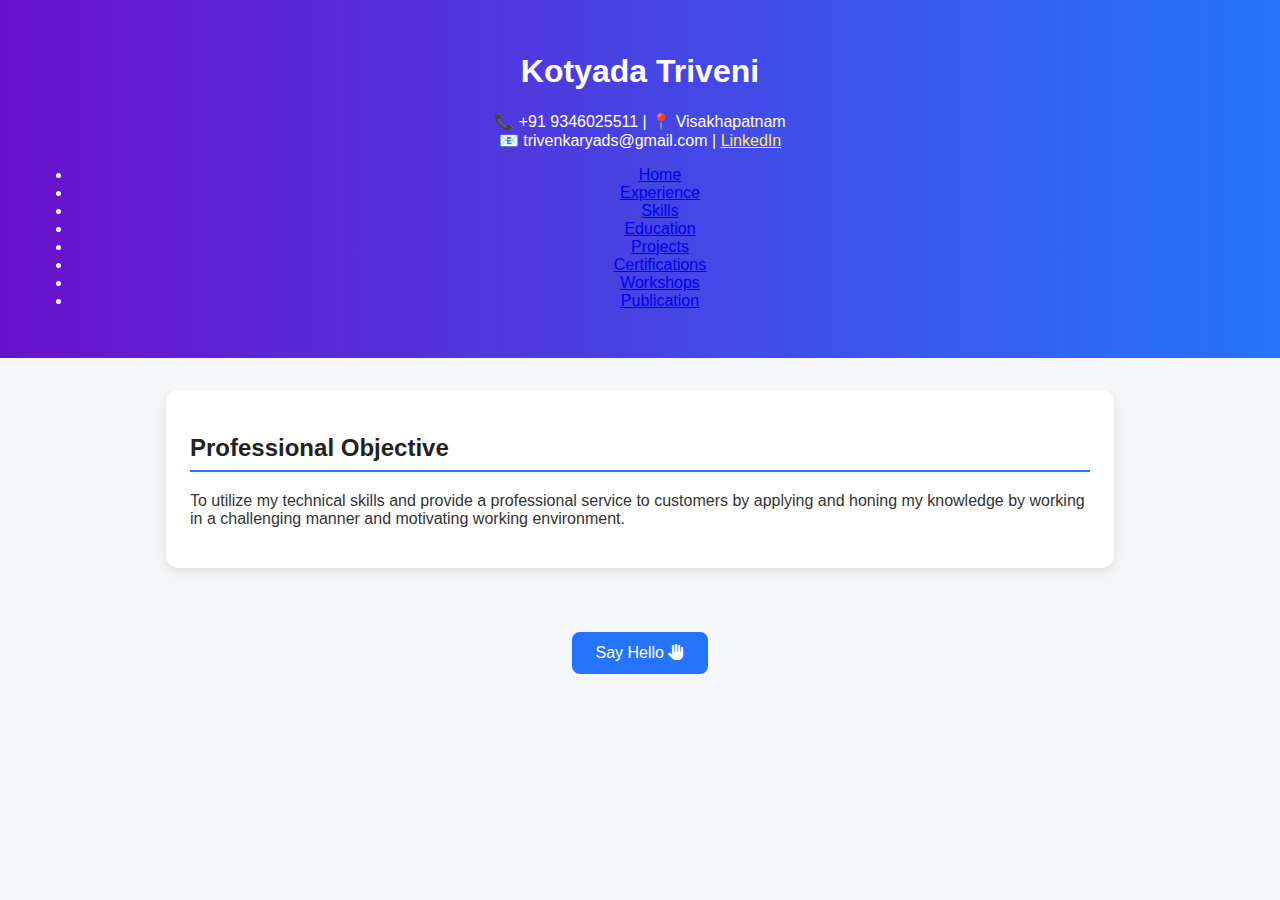
<file: index.html>
<!DOCTYPE html>
<html lang="en">

<head>
  <meta charset="UTF-8" />
  <meta name="viewport" content="width=device-width, initial-scale=1.0" />
  <title>Kotyada Triveni - Portfolio</title>
  <link rel="stylesheet" href="style.css" />
  <link href="https://cdnjs.cloudflare.com/ajax/libs/font-awesome/6.0.0-beta3/css/all.min.css" rel="stylesheet">
  <script defer src="script.js"></script>
</head>

<body>
  <header class="header animate-fade-in">
    <div class="container">
      <h1 class="glow">Kotyada Triveni</h1>
      <p class="contact">
        📞 +91 9346025511 | 📍 Visakhapatnam<br />
        📧 trivenkaryads@gmail.com | <a href="#">LinkedIn</a>
      </p>
    </div>
    <nav class="navbar">
      <ul>
        <li><a href="index.html">Home</a></li>
        <li><a href="experience.html">Experience</a></li>
        <li><a href="skills.html">Skills</a></li>
        <li><a href="education.html">Education</a></li>
        <li><a href="projects.html">Projects</a></li>
        <li><a href="certifications.html">Certifications</a></li>
        <li><a href="workshops.html">Workshops</a></li>
        <li><a href="publication.html">Publication</a></li>
      </ul>
    </nav>
  </header>

  <main class="container">
    <section class="section animate-slide-up">
      <h2>Professional Objective</h2>
      <p>
        To utilize my technical skills and provide a professional service to customers by applying and honing my knowledge by working in a challenging manner and motivating working environment.
      </p>
    </section>
  </main>

  <footer class="footer">
    <button class="btn pulse" onclick="alert('Thank you for visiting!')">Say Hello <i class="fas fa-hand-paper"></i></button>
  </footer>
</body>

</html>
</file>
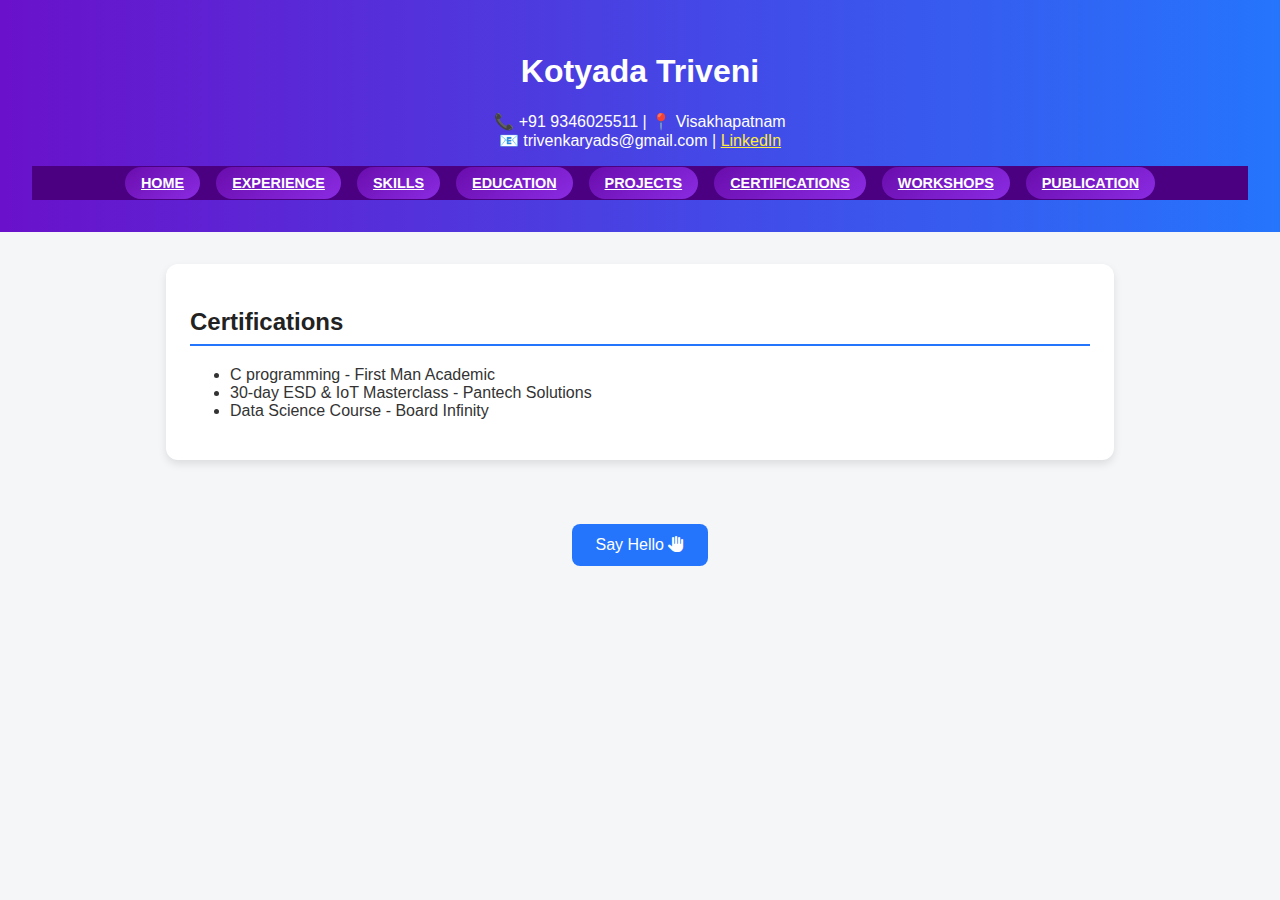
<file: certifications.html>
<!DOCTYPE html>
<html lang="en">
<head>
  <meta charset="UTF-8" />
  <meta name="viewport" content="width=device-width, initial-scale=1.0" />
  <title>Certifications - Kotyada Triveni</title>
  <link rel="stylesheet" href="style.css" />
  <link href="https://cdnjs.cloudflare.com/ajax/libs/font-awesome/6.0.0-beta3/css/all.min.css" rel="stylesheet">
  <script defer src="script.js"></script>
  <style>
    .navbar {
      background-color: #4b0082;
      text-align: center;
      padding: 0.5rem 0;
    }
    .navbar ul {
      list-style: none;
      padding: 0;
      margin: 0;
      display: flex;
      flex-wrap: wrap;
      justify-content: center;
      gap: 1rem;
    }
    .navbar ul li {
      display: inline;
    }
    .navbar ul li a {
      color: white;
      padding: 0.5rem 1rem;
      border-radius: 25px;
      background: linear-gradient(145deg, #6a0dad, #8a2be2);
      transition: background 0.3s, transform 0.3s;
      font-weight: bold;
      text-transform: uppercase;
      font-size: 0.9rem;
    }
    .navbar ul li a:hover {
      background: linear-gradient(145deg, #9370db, #ba55d3);
      transform: scale(1.1);
    }
  </style>
</head>
<body>
  <header class="header animate-fade-in">
    <div class="container">
      <h1 class="glow">Kotyada Triveni</h1>
      <p class="contact">
        📞 +91 9346025511 | 📍 Visakhapatnam<br />
        📧 trivenkaryads@gmail.com | <a href="#">LinkedIn</a>
      </p>
    </div>
    <nav class="navbar">
      <ul>
        <li><a href="index.html">Home</a></li>
        <li><a href="experience.html">Experience</a></li>
        <li><a href="skills.html">Skills</a></li>
        <li><a href="education.html">Education</a></li>
        <li><a href="projects.html">Projects</a></li>
        <li><a href="certifications.html">Certifications</a></li>
        <li><a href="workshops.html">Workshops</a></li>
        <li><a href="publication.html">Publication</a></li>
      </ul>
    </nav>
  </header>
  <main class="container">
    <section class="section animate-slide-up">
      <h2>Certifications</h2>
      <ul>
<li>C programming - First Man Academic</li>
<li>30-day ESD & IoT Masterclass - Pantech Solutions</li>
<li>Data Science Course - Board Infinity</li>
</ul>
    </section>
  </main>
  <footer class="footer">
    <button class="btn pulse" onclick="alert('Thank you for visiting!')">Say Hello <i class="fas fa-hand-paper"></i></button>
  </footer>
</body>
</html>
</file>
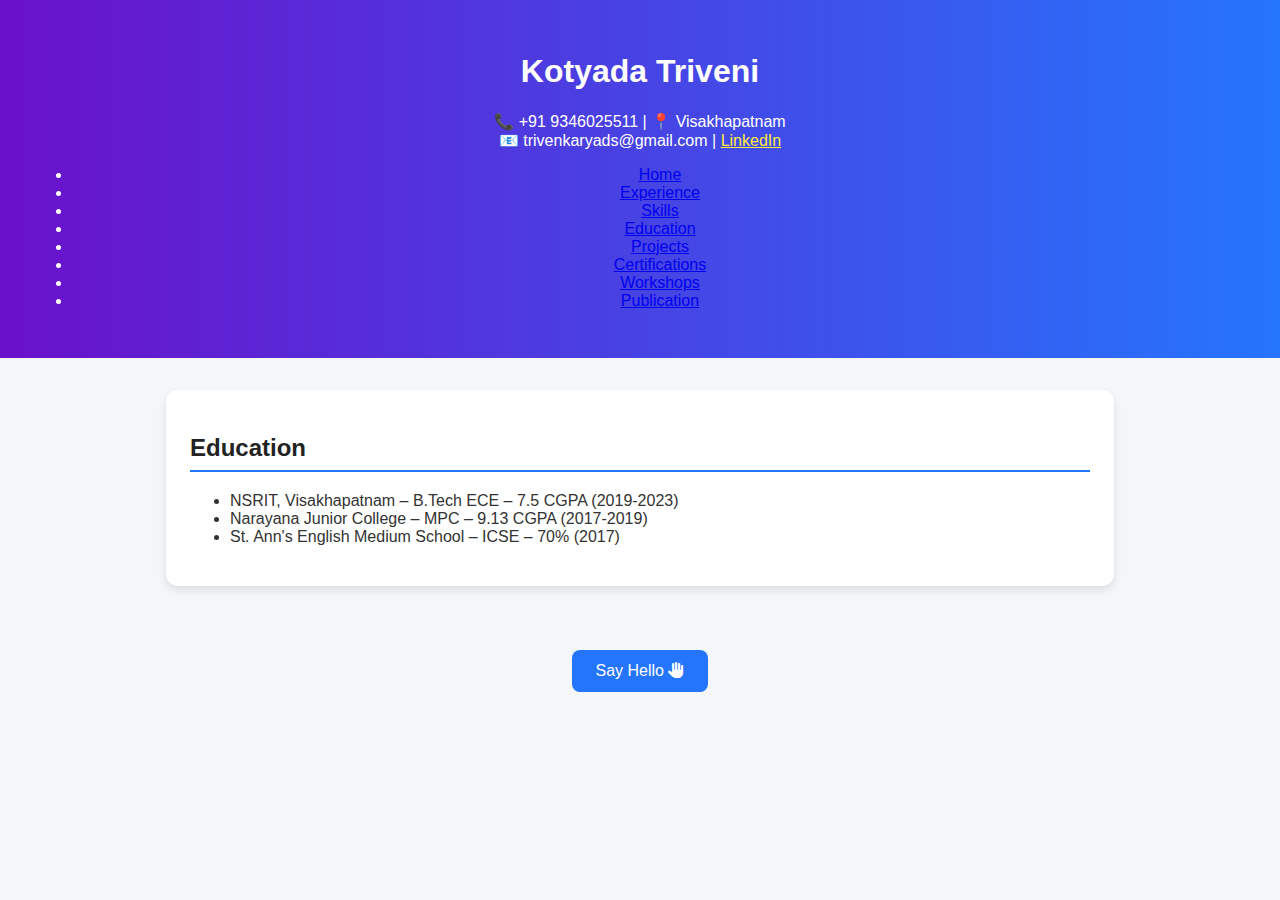
<file: education.html>
<!DOCTYPE html>
<html lang="en">
<head>
  <meta charset="UTF-8" />
  <meta name="viewport" content="width=device-width, initial-scale=1.0" />
  <title>Education - Kotyada Triveni</title>
  <link rel="stylesheet" href="style.css" />
  <link href="https://cdnjs.cloudflare.com/ajax/libs/font-awesome/6.0.0-beta3/css/all.min.css" rel="stylesheet">
  <script defer src="script.js"></script>
</head>
<body>
  <header class="header animate-fade-in">
    <div class="container">
      <h1 class="glow">Kotyada Triveni</h1>
      <p class="contact">
        📞 +91 9346025511 | 📍 Visakhapatnam<br />
        📧 trivenkaryads@gmail.com | <a href="#">LinkedIn</a>
      </p>
    </div>
    <nav class="navbar">
      <ul>
        <li><a href="index.html">Home</a></li>
        <li><a href="experience.html">Experience</a></li>
        <li><a href="skills.html">Skills</a></li>
        <li><a href="education.html">Education</a></li>
        <li><a href="projects.html">Projects</a></li>
        <li><a href="certifications.html">Certifications</a></li>
        <li><a href="workshops.html">Workshops</a></li>
        <li><a href="publication.html">Publication</a></li>
      </ul>
    </nav>
  </header>
  <main class="container">
    <section class="section animate-slide-up">
      <h2>Education</h2>
      <ul>
<li>NSRIT, Visakhapatnam – B.Tech ECE – 7.5 CGPA (2019-2023)</li>
<li>Narayana Junior College – MPC – 9.13 CGPA (2017-2019)</li>
<li>St. Ann's English Medium School – ICSE – 70% (2017)</li>
</ul>
    </section>
  </main>
  <footer class="footer">
    <button class="btn pulse" onclick="alert('Thank you for visiting!')">Say Hello <i class="fas fa-hand-paper"></i></button>
  </footer>
</body>
</html>
</file>
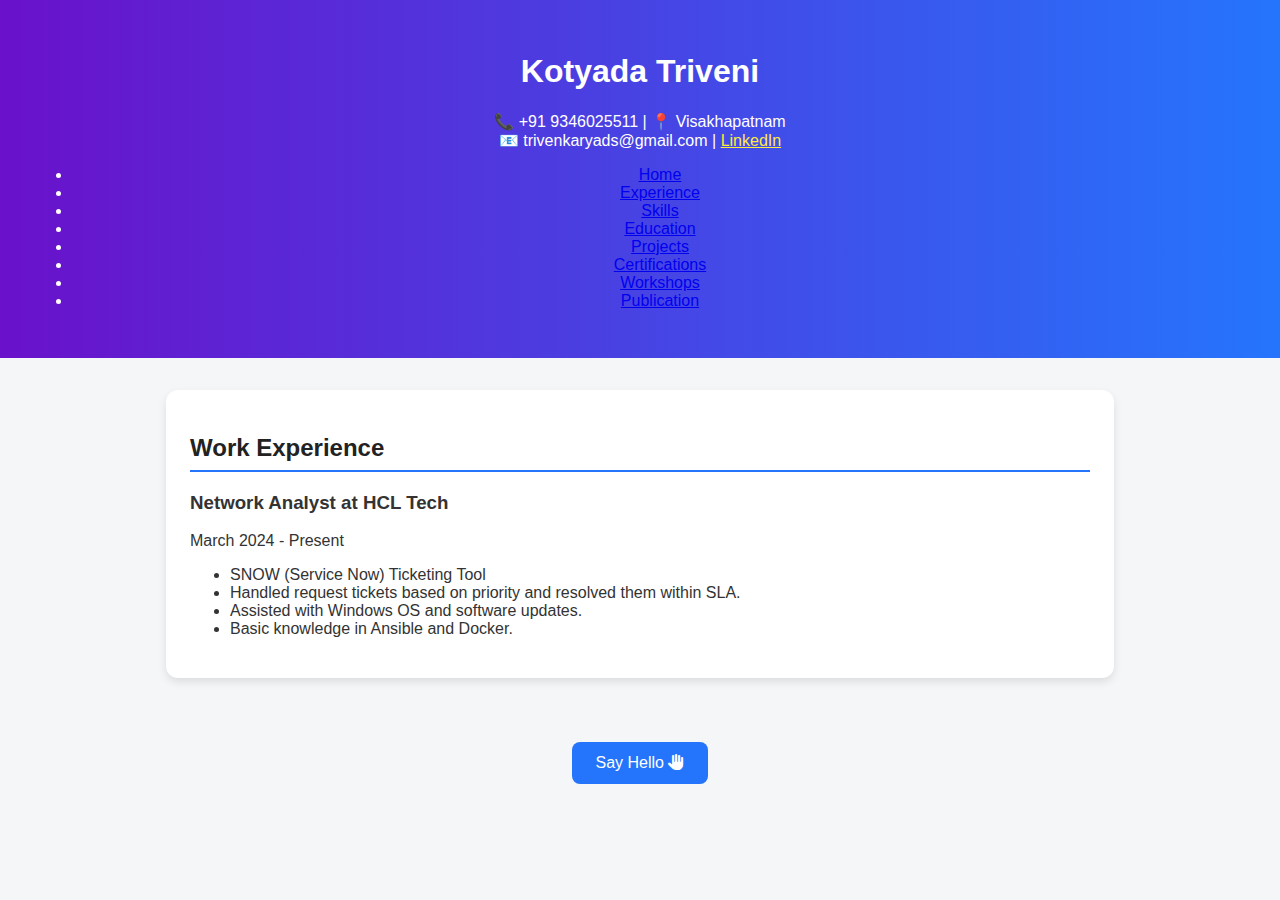
<file: experience.html>
<!DOCTYPE html>
<html lang="en">
<head>
  <meta charset="UTF-8" />
  <meta name="viewport" content="width=device-width, initial-scale=1.0" />
  <title>Work Experience - Kotyada Triveni</title>
  <link rel="stylesheet" href="style.css" />
  <link href="https://cdnjs.cloudflare.com/ajax/libs/font-awesome/6.0.0-beta3/css/all.min.css" rel="stylesheet">
  <script defer src="script.js"></script>
</head>
<body>
  <header class="header animate-fade-in">
    <div class="container">
      <h1 class="glow">Kotyada Triveni</h1>
      <p class="contact">
        📞 +91 9346025511 | 📍 Visakhapatnam<br />
        📧 trivenkaryads@gmail.com | <a href="#">LinkedIn</a>
      </p>
    </div>
    <nav class="navbar">
      <ul>
        <li><a href="index.html">Home</a></li>
        <li><a href="experience.html">Experience</a></li>
        <li><a href="skills.html">Skills</a></li>
        <li><a href="education.html">Education</a></li>
        <li><a href="projects.html">Projects</a></li>
        <li><a href="certifications.html">Certifications</a></li>
        <li><a href="workshops.html">Workshops</a></li>
        <li><a href="publication.html">Publication</a></li>
      </ul>
    </nav>
  </header>
  <main class="container">
    <section class="section animate-slide-up">
      <h2>Work Experience</h2>
      <h3>Network Analyst at HCL Tech</h3>
<p>March 2024 - Present</p>
<ul>
  <li>SNOW (Service Now) Ticketing Tool</li>
  <li>Handled request tickets based on priority and resolved them within SLA.</li>
  <li>Assisted with Windows OS and software updates.</li>
  <li>Basic knowledge in Ansible and Docker.</li>
</ul>
    </section>
  </main>
  <footer class="footer">
    <button class="btn pulse" onclick="alert('Thank you for visiting!')">Say Hello <i class="fas fa-hand-paper"></i></button>
  </footer>
</body>
</html>
</file>
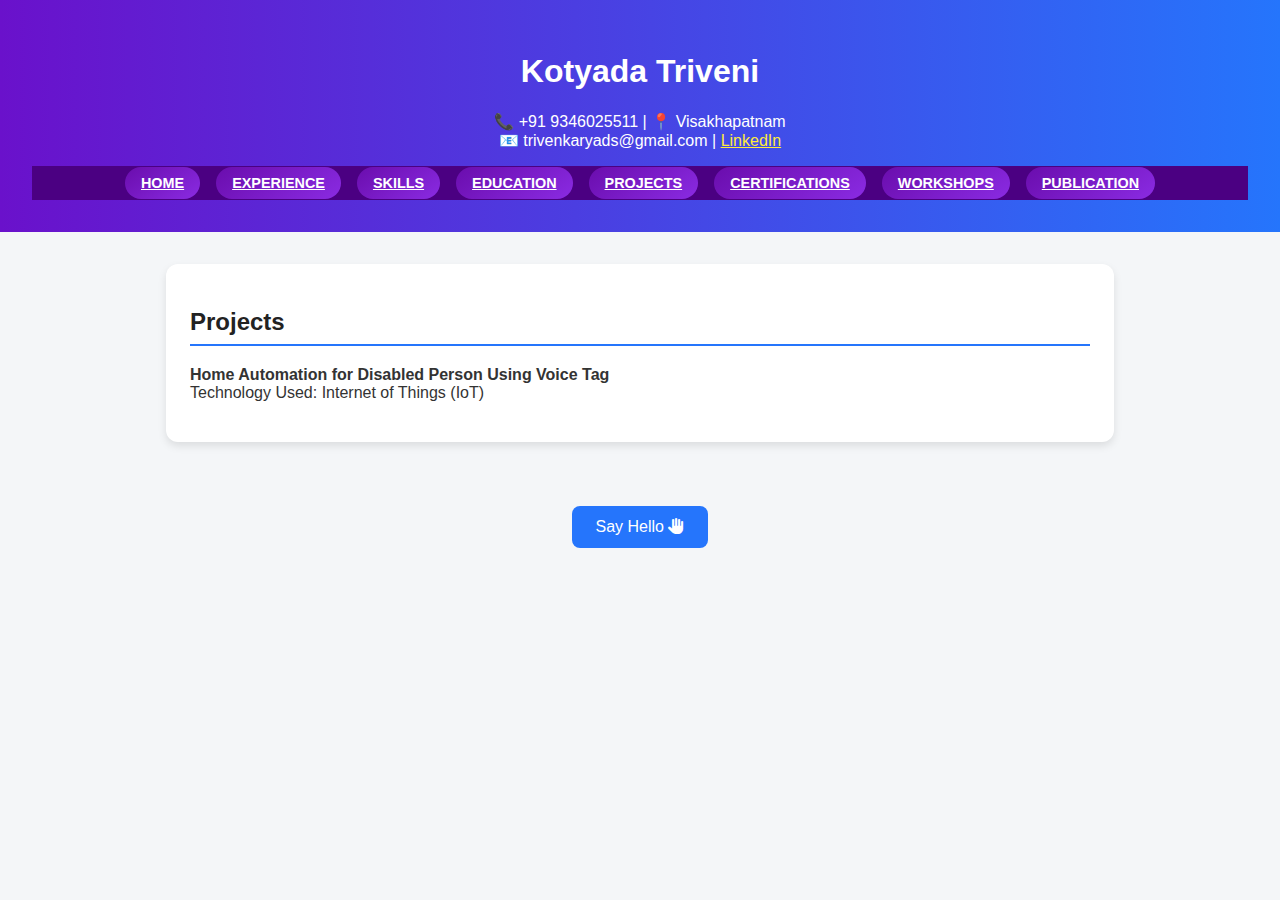
<file: projects.html>
<!DOCTYPE html>
<html lang="en">
<head>
  <meta charset="UTF-8" />
  <meta name="viewport" content="width=device-width, initial-scale=1.0" />
  <title>Projects - Kotyada Triveni</title>
  <link rel="stylesheet" href="style.css" />
  <link href="https://cdnjs.cloudflare.com/ajax/libs/font-awesome/6.0.0-beta3/css/all.min.css" rel="stylesheet">
  <script defer src="script.js"></script>
  <style>
    .navbar {
      background-color: #4b0082;
      text-align: center;
      padding: 0.5rem 0;
    }
    .navbar ul {
      list-style: none;
      padding: 0;
      margin: 0;
      display: flex;
      flex-wrap: wrap;
      justify-content: center;
      gap: 1rem;
    }
    .navbar ul li {
      display: inline;
    }
    .navbar ul li a {
      color: white;
      padding: 0.5rem 1rem;
      border-radius: 25px;
      background: linear-gradient(145deg, #6a0dad, #8a2be2);
      transition: background 0.3s, transform 0.3s;
      font-weight: bold;
      text-transform: uppercase;
      font-size: 0.9rem;
    }
    .navbar ul li a:hover {
      background: linear-gradient(145deg, #9370db, #ba55d3);
      transform: scale(1.1);
    }
  </style>
</head>
<body>
  <header class="header animate-fade-in">
    <div class="container">
      <h1 class="glow">Kotyada Triveni</h1>
      <p class="contact">
        📞 +91 9346025511 | 📍 Visakhapatnam<br />
        📧 trivenkaryads@gmail.com | <a href="#">LinkedIn</a>
      </p>
    </div>
    <nav class="navbar">
      <ul>
        <li><a href="index.html">Home</a></li>
        <li><a href="experience.html">Experience</a></li>
        <li><a href="skills.html">Skills</a></li>
        <li><a href="education.html">Education</a></li>
        <li><a href="projects.html">Projects</a></li>
        <li><a href="certifications.html">Certifications</a></li>
        <li><a href="workshops.html">Workshops</a></li>
        <li><a href="publication.html">Publication</a></li>
      </ul>
    </nav>
  </header>
  <main class="container">
    <section class="section animate-slide-up">
      <h2>Projects</h2>
      <p><strong>Home Automation for Disabled Person Using Voice Tag</strong><br />
Technology Used: Internet of Things (IoT)</p>
    </section>
  </main>
  <footer class="footer">
    <button class="btn pulse" onclick="alert('Thank you for visiting!')">Say Hello <i class="fas fa-hand-paper"></i></button>
  </footer>
</body>
</html>
</file>
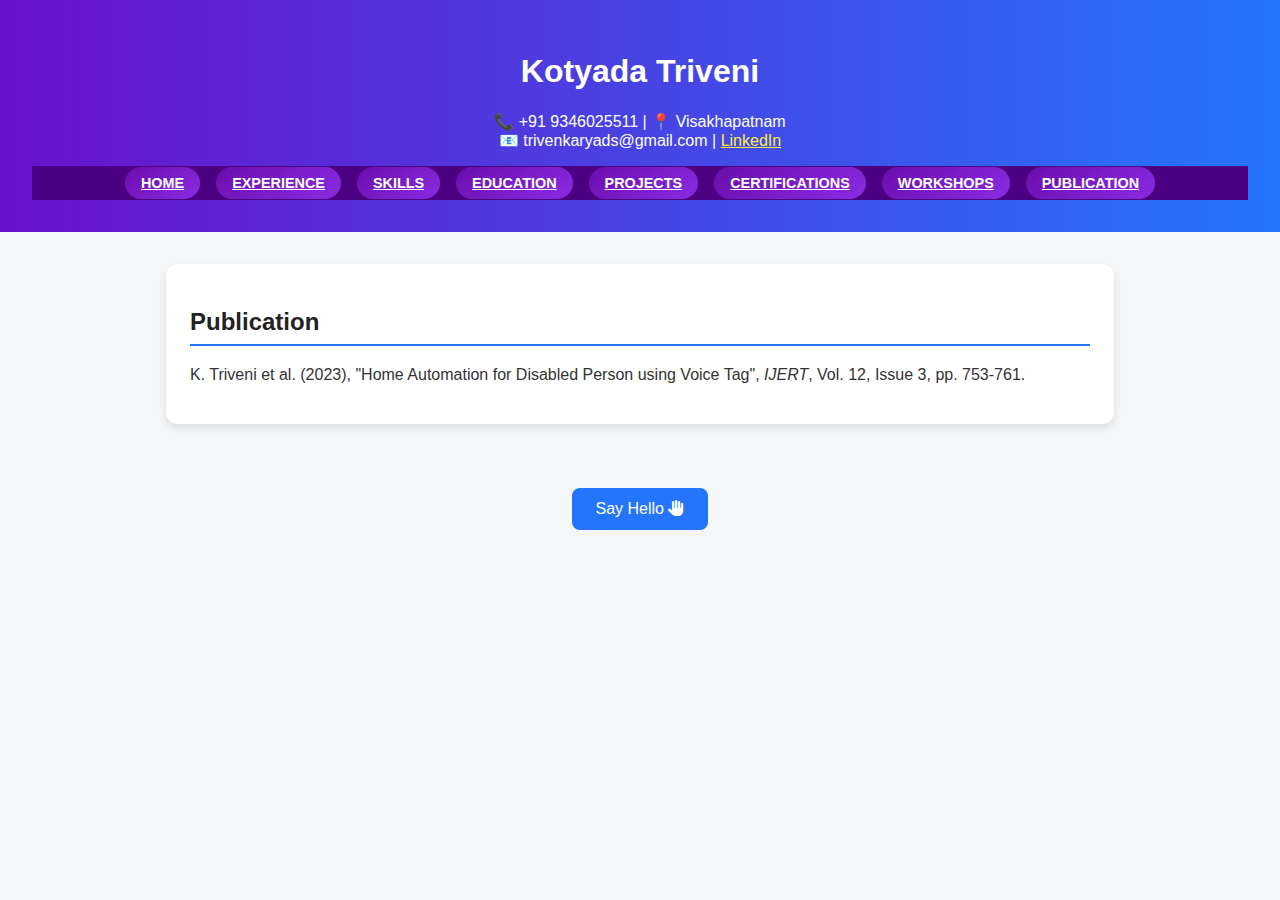
<file: publication.html>
<!DOCTYPE html>
<html lang="en">
<head>
  <meta charset="UTF-8" />
  <meta name="viewport" content="width=device-width, initial-scale=1.0" />
  <title>Publication - Kotyada Triveni</title>
  <link rel="stylesheet" href="style.css" />
  <link href="https://cdnjs.cloudflare.com/ajax/libs/font-awesome/6.0.0-beta3/css/all.min.css" rel="stylesheet">
  <script defer src="script.js"></script>
  <style>
    .navbar {
      background-color: #4b0082;
      text-align: center;
      padding: 0.5rem 0;
    }
    .navbar ul {
      list-style: none;
      padding: 0;
      margin: 0;
      display: flex;
      flex-wrap: wrap;
      justify-content: center;
      gap: 1rem;
    }
    .navbar ul li {
      display: inline;
    }
    .navbar ul li a {
      color: white;
      padding: 0.5rem 1rem;
      border-radius: 25px;
      background: linear-gradient(145deg, #6a0dad, #8a2be2);
      transition: background 0.3s, transform 0.3s;
      font-weight: bold;
      text-transform: uppercase;
      font-size: 0.9rem;
    }
    .navbar ul li a:hover {
      background: linear-gradient(145deg, #9370db, #ba55d3);
      transform: scale(1.1);
    }
  </style>
</head>
<body>
  <header class="header animate-fade-in">
    <div class="container">
      <h1 class="glow">Kotyada Triveni</h1>
      <p class="contact">
        📞 +91 9346025511 | 📍 Visakhapatnam<br />
        📧 trivenkaryads@gmail.com | <a href="#">LinkedIn</a>
      </p>
    </div>
    <nav class="navbar">
      <ul>
        <li><a href="index.html">Home</a></li>
        <li><a href="experience.html">Experience</a></li>
        <li><a href="skills.html">Skills</a></li>
        <li><a href="education.html">Education</a></li>
        <li><a href="projects.html">Projects</a></li>
        <li><a href="certifications.html">Certifications</a></li>
        <li><a href="workshops.html">Workshops</a></li>
        <li><a href="publication.html">Publication</a></li>
      </ul>
    </nav>
  </header>
  <main class="container">
    <section class="section animate-slide-up">
      <h2>Publication</h2>
      <p>K. Triveni et al. (2023), "Home Automation for Disabled Person using Voice Tag", 
<em>IJERT</em>, Vol. 12, Issue 3, pp. 753-761.</p>
    </section>
  </main>
  <footer class="footer">
    <button class="btn pulse" onclick="alert('Thank you for visiting!')">Say Hello <i class="fas fa-hand-paper"></i></button>
  </footer>
</body>
</html>
</file>
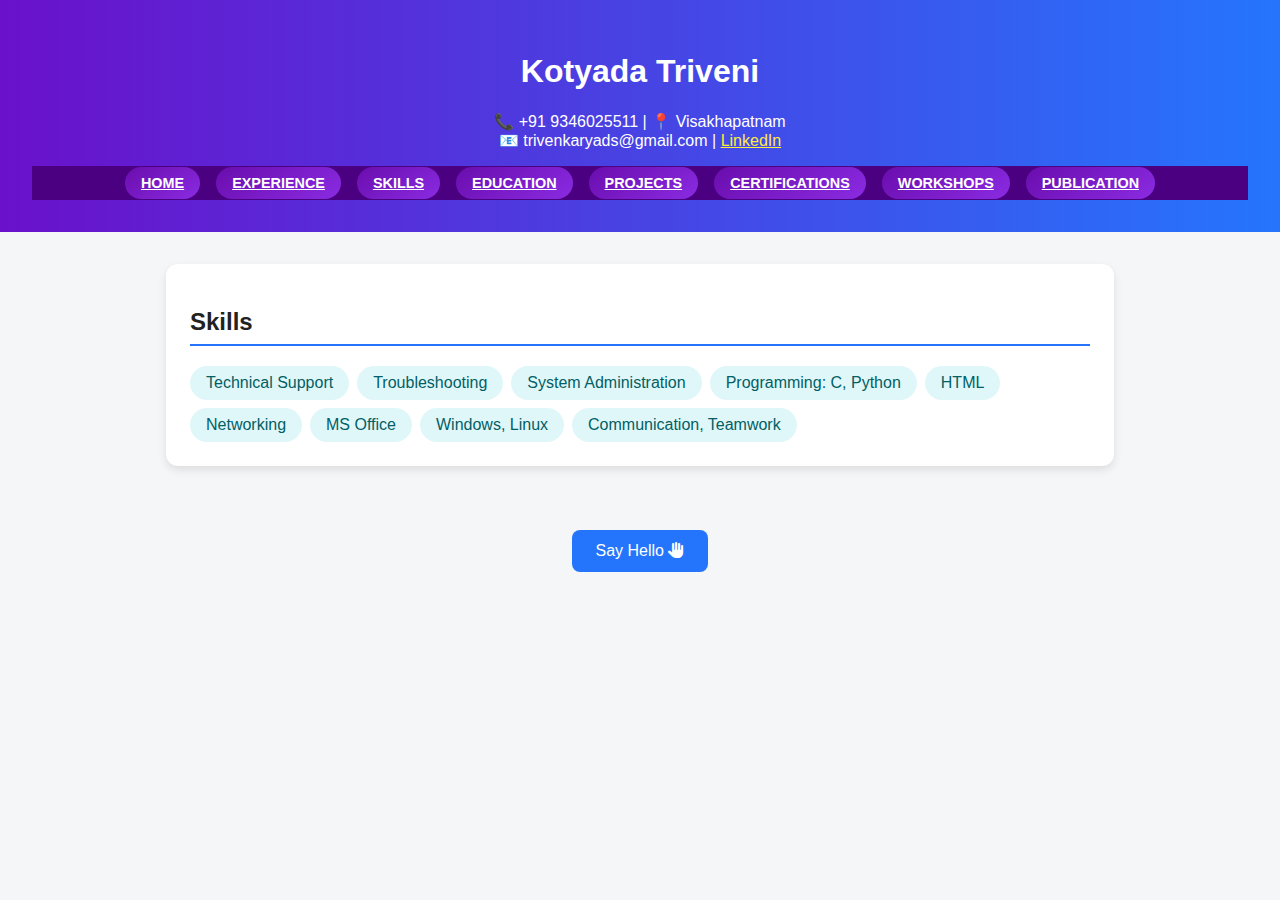
<file: skills.html>
<!DOCTYPE html>
<html lang="en">
<head>
  <meta charset="UTF-8" />
  <meta name="viewport" content="width=device-width, initial-scale=1.0" />
  <title>Skills - Kotyada Triveni</title>
  <link rel="stylesheet" href="style.css" />
  <link href="https://cdnjs.cloudflare.com/ajax/libs/font-awesome/6.0.0-beta3/css/all.min.css" rel="stylesheet">
  <script defer src="script.js"></script>
  <style>
    .navbar {
      background-color: #4b0082;
      text-align: center;
      padding: 0.5rem 0;
    }
    .navbar ul {
      list-style: none;
      padding: 0;
      margin: 0;
      display: flex;
      flex-wrap: wrap;
      justify-content: center;
      gap: 1rem;
    }
    .navbar ul li {
      display: inline;
    }
    .navbar ul li a {
      color: white;
      padding: 0.5rem 1rem;
      border-radius: 25px;
      background: linear-gradient(145deg, #6a0dad, #8a2be2);
      transition: background 0.3s, transform 0.3s;
      font-weight: bold;
      text-transform: uppercase;
      font-size: 0.9rem;
    }
    .navbar ul li a:hover {
      background: linear-gradient(145deg, #9370db, #ba55d3);
      transform: scale(1.1);
    }
  </style>
</head>
<body>
  <header class="header animate-fade-in">
    <div class="container">
      <h1 class="glow">Kotyada Triveni</h1>
      <p class="contact">
        📞 +91 9346025511 | 📍 Visakhapatnam<br />
        📧 trivenkaryads@gmail.com | <a href="#">LinkedIn</a>
      </p>
    </div>
    <nav class="navbar">
      <ul>
        <li><a href="index.html">Home</a></li>
        <li><a href="experience.html">Experience</a></li>
        <li><a href="skills.html">Skills</a></li>
        <li><a href="education.html">Education</a></li>
        <li><a href="projects.html">Projects</a></li>
        <li><a href="certifications.html">Certifications</a></li>
        <li><a href="workshops.html">Workshops</a></li>
        <li><a href="publication.html">Publication</a></li>
      </ul>
    </nav>
  </header>
  <main class="container">
    <section class="section animate-slide-up">
      <h2>Skills</h2>
      <div class="skills-grid">
<span>Technical Support</span>
<span>Troubleshooting</span>
<span>System Administration</span>
<span>Programming: C, Python</span>
<span>HTML</span>
<span>Networking</span>
<span>MS Office</span>
<span>Windows, Linux</span>
<span>Communication, Teamwork</span>
</div>
    </section>
  </main>
  <footer class="footer">
    <button class="btn pulse" onclick="alert('Thank you for visiting!')">Say Hello <i class="fas fa-hand-paper"></i></button>
  </footer>
</body>
</html>
</file>
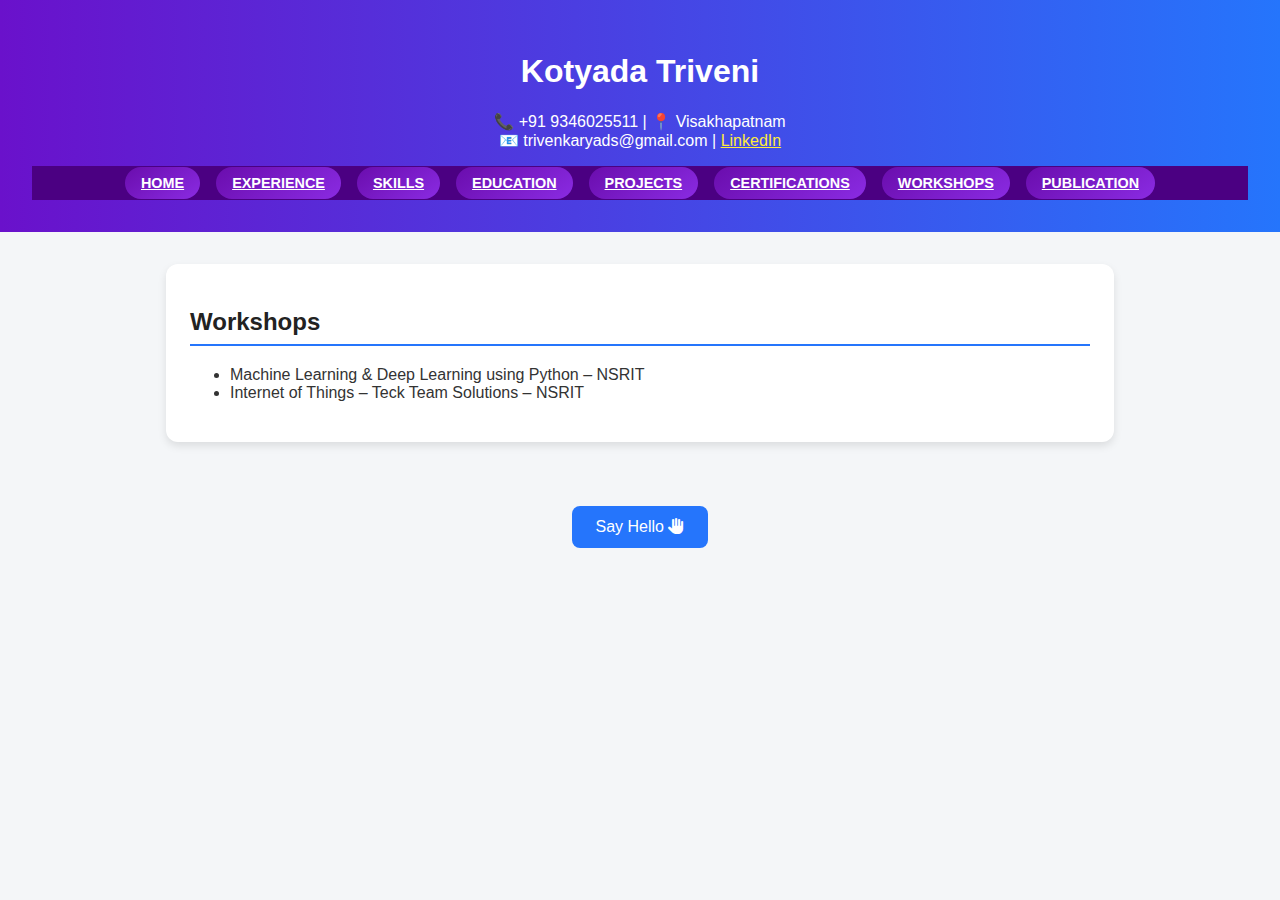
<file: workshops.html>
<!DOCTYPE html>
<html lang="en">
<head>
  <meta charset="UTF-8" />
  <meta name="viewport" content="width=device-width, initial-scale=1.0" />
  <title>Workshops - Kotyada Triveni</title>
  <link rel="stylesheet" href="style.css" />
  <link href="https://cdnjs.cloudflare.com/ajax/libs/font-awesome/6.0.0-beta3/css/all.min.css" rel="stylesheet">
  <script defer src="script.js"></script>
  <style>
    .navbar {
      background-color: #4b0082;
      text-align: center;
      padding: 0.5rem 0;
    }
    .navbar ul {
      list-style: none;
      padding: 0;
      margin: 0;
      display: flex;
      flex-wrap: wrap;
      justify-content: center;
      gap: 1rem;
    }
    .navbar ul li {
      display: inline;
    }
    .navbar ul li a {
      color: white;
      padding: 0.5rem 1rem;
      border-radius: 25px;
      background: linear-gradient(145deg, #6a0dad, #8a2be2);
      transition: background 0.3s, transform 0.3s;
      font-weight: bold;
      text-transform: uppercase;
      font-size: 0.9rem;
    }
    .navbar ul li a:hover {
      background: linear-gradient(145deg, #9370db, #ba55d3);
      transform: scale(1.1);
    }
  </style>
</head>
<body>
  <header class="header animate-fade-in">
    <div class="container">
      <h1 class="glow">Kotyada Triveni</h1>
      <p class="contact">
        📞 +91 9346025511 | 📍 Visakhapatnam<br />
        📧 trivenkaryads@gmail.com | <a href="#">LinkedIn</a>
      </p>
    </div>
    <nav class="navbar">
      <ul>
        <li><a href="index.html">Home</a></li>
        <li><a href="experience.html">Experience</a></li>
        <li><a href="skills.html">Skills</a></li>
        <li><a href="education.html">Education</a></li>
        <li><a href="projects.html">Projects</a></li>
        <li><a href="certifications.html">Certifications</a></li>
        <li><a href="workshops.html">Workshops</a></li>
        <li><a href="publication.html">Publication</a></li>
      </ul>
    </nav>
  </header>
  <main class="container">
    <section class="section animate-slide-up">
      <h2>Workshops</h2>
      <ul>
<li>Machine Learning & Deep Learning using Python – NSRIT</li>
<li>Internet of Things – Teck Team Solutions – NSRIT</li>
</ul>
    </section>
  </main>
  <footer class="footer">
    <button class="btn pulse" onclick="alert('Thank you for visiting!')">Say Hello <i class="fas fa-hand-paper"></i></button>
  </footer>
</body>
</html>
</file>
<file: style.css>
body {
  margin: 0;
  font-family: 'Segoe UI', Tahoma, Geneva, Verdana, sans-serif;
  background-color: #f4f6f8;
  color: #333;
}
.header {
  background: linear-gradient(to right, #6a11cb, #2575fc);
  color: white;
  padding: 2rem;
  text-align: center;
}
.contact a {
  color: #ffeb3b;
  text-decoration: underline;
}
.section {
  margin: 2rem auto;
  padding: 1.5rem;
  background: white;
  border-radius: 12px;
  box-shadow: 0 4px 8px rgba(0, 0, 0, 0.1);
  width: 90%;
  max-width: 900px;
}
.section h2 {
  border-bottom: 2px solid #2575fc;
  padding-bottom: 0.5rem;
  color: #222;
}
.skills-grid {
  display: flex;
  flex-wrap: wrap;
  gap: 0.5rem;
}
.skills-grid span {
  background: #e0f7fa;
  color: #006064;
  padding: 0.5rem 1rem;
  border-radius: 999px;
  font-weight: 500;
}
.footer {
  text-align: center;
  padding: 2rem;
}
.btn {
  background-color: #2575fc;
  border: none;
  color: white;
  padding: 0.75rem 1.5rem;
  font-size: 1rem;
  border-radius: 8px;
  cursor: pointer;
  transition: background-color 0.3s ease;
}
.btn:hover {
  background-color: #1a5fd0;
}
</file>
